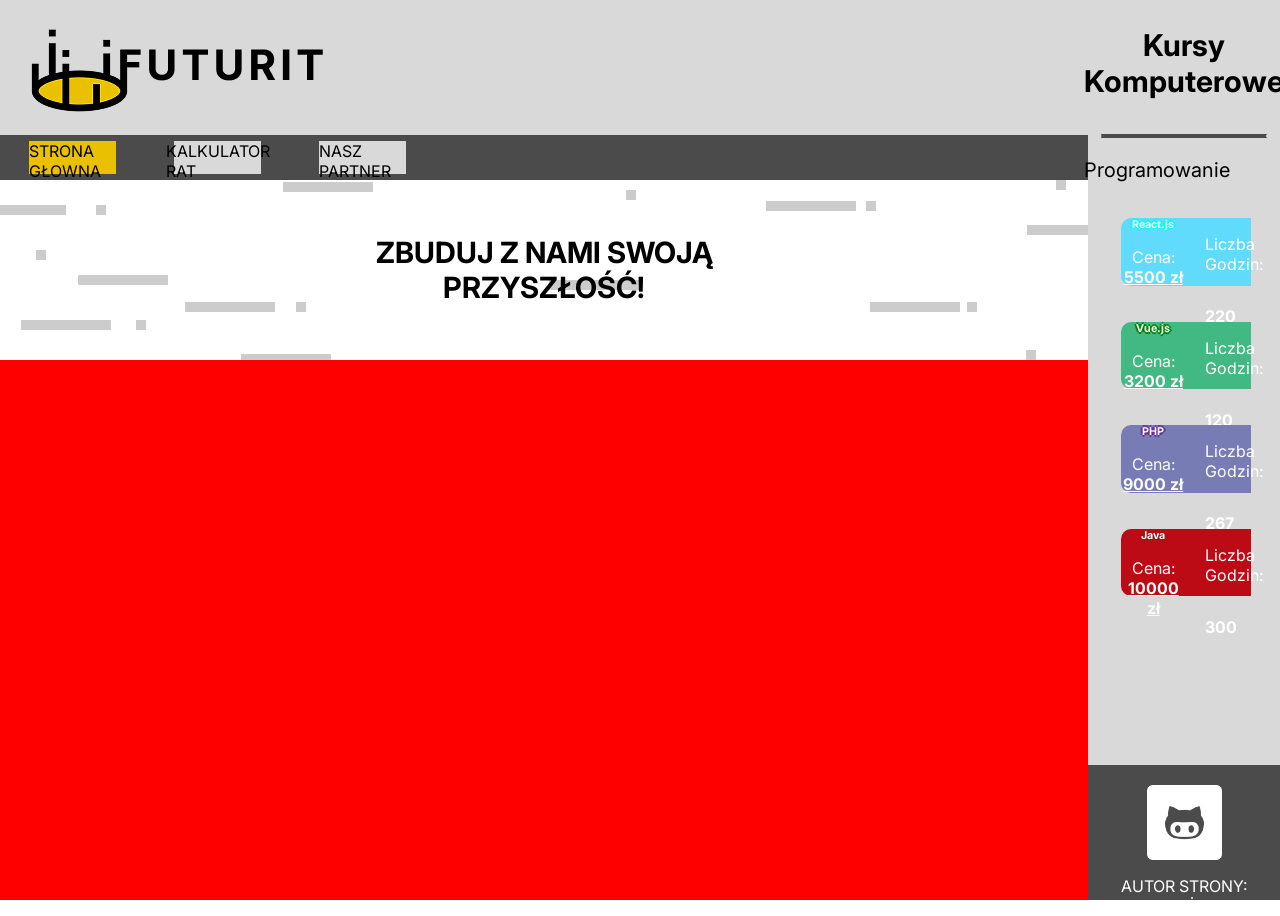
<file: glowna/index.html>
<!DOCTYPE html>
<html lang="en">
<head>
    <meta charset="UTF-8">
    <meta name="viewport" content="width=device-width, initial-scale=1.0">
    <title>Document</title>
    <link rel="stylesheet" href="main.css">
</head>
<body>
    <main class="main">

        <header class="glowa">

            <img src="logo.png" class="logo">

        </header>

        <nav class="navi">

            <section class="doublenavi">

                <section class="przycisk" id="glowna">
                    <a href="glowna">STRONA GŁOWNA</a>
                </section>

                <section class="przycisk" id="kalkulator">
                    <a href="kalkulator">KALKULATOR RAT</a>
                </section>

                <section class="przycisk" id="partner">
                    <a href="partner">NASZ PARTNER</a>
                </section> 

            </section>

        </nav>

        <section class="gorna">

            <section class="tekst">
                <h1>ZBUDUJ Z NAMI SWOJĄ PRZYSZŁOŚĆ!</h1>
            </section>

        </section>

    </main>

    <aside class="aside">

        <section class="pobok">

            <section class="tekstownik">
                <section class="tekstcik">
                    <p><b>Kursy Komputerowe</b></p>
                    
                </section>
            </section>

            <hr class="przedzialka">

            <p class="ptekst">Programowanie</p>

            <section class="kolorowe">
                <article id="niebieski" class="blok">
                    <section class="bloklewo">
                        <h1 id="react">React.js</h1>
                        <p>Cena: <u><b>5500 zł</b></u></p>
                    </section>

                    <section class="blokprawo">
                        <section class="tekstblok">
                            <p>Liczba Godzin:</p>
                            <p><b>220</b></p>
                        </section>
                    </section>
                </article>
    
                <article id="zielony" class="blok">
                    <section class="bloklewo">
                        <h1 id="vue">Vue.js</h1>
                        <p>Cena: <u><b>3200 zł</b></u></p>
                    </section>

                    <section class="blokprawo">
                        <section class="tekstblok">
                            <p>Liczba Godzin:</p>
                            <p><b>120</b></p>
                        </section>
                    </section>
                </article>
    
                <article id="fioletowy" class="blok">
                    <section class="bloklewo">
                        <h1 id="php">PHP</h1>
                        <p>Cena: <u><b>9000 zł</b></u></p>
                    </section>

                    <section class="blokprawo">
                        <section class="tekstblok">
                            <p>Liczba Godzin:</p>
                            <p><b>267</b></p>
                        </section>
                    </section>
                </article>
    
                <article id="czerwony" class="blok">
                        <section class="bloklewo">
                        <h1 id="java">Java</h1>
                        <p>Cena: <u><b>10000 zł</b></u></p>
                    </section>

                    <section class="blokprawo">
                        <section class="tekstblok">
                            <p>Liczba Godzin:</p>
                            <p><b>300</b></p>
                        </section>
                    </section>
                </article>
            </section>

        </section>
        

        <footer class="stopa">

            <img src="github.png" class="github">
            <p class="autor">AUTOR STRONY: Sebastian Żukowski</p>

        </footer>

    </aside>
</body>
</html>
</file>
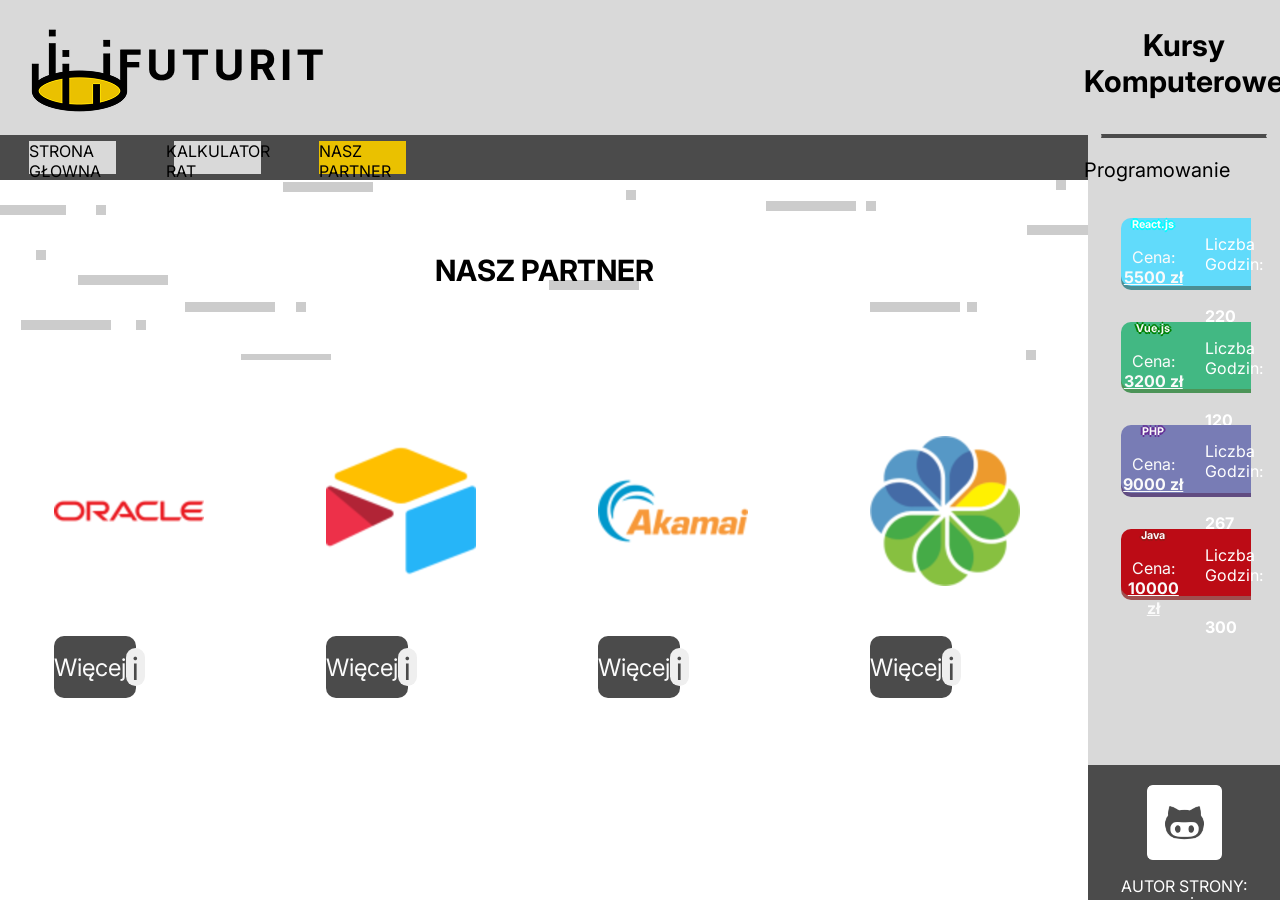
<file: partnerzy/index.html>
<!DOCTYPE html>
<html lang="en">
<head>
    <meta charset="UTF-8">
    <meta name="viewport" content="width=device-width, initial-scale=1.0">
    <title>Document</title>
    <link rel="stylesheet" href="main.css">
</head>
<body>
    <main class="main">

        <header class="glowa">

            <img src="logo.png" class="logo">

        </header>

        <nav class="navi">

            <section class="doublenavi">

                <section class="przycisk" id="glowna">
                    <a href="glowna">STRONA GŁOWNA</a>
                </section>

                <section class="przycisk" id="kalkulator">
                    <a href="kalkulator">KALKULATOR RAT</a>
                </section>

                <section class="przycisk" id="partner">
                    <a href="partner">NASZ PARTNER</a>
                </section> 

            </section>

        </nav>

        <section class="gorna">

            <section class="tekst">
                <h1>NASZ PARTNER</h1>
            </section>

        </section>

        <section class="partnerzydisplay">

            <section class="bloczek">
                <section class="obrazosekcjo">
                    <img src="logo1.png">
                </section>

                <section class="wiecej">

                    <p>Więcej</p>
                    <button class="wieceji"><p>i</p></button>

                </section>
            </section>

            <section class="bloczek">
                <section class="obrazosekcjo">
                    <img src="logo2.png">
                </section>

                <section class="wiecej">

                    <p>Więcej</p>
                    <button class="wieceji"><p>i</p></button>

                </section>
            </section>

            <section class="bloczek">
                <section class="obrazosekcjo">
                    <img src="logo4.png">
                </section>

                <section class="wiecej">

                    <p>Więcej</p>
                    <button class="wieceji"><p>i</p></button>

                </section>
            </section>

            <section class="bloczek">
                <section class="obrazosekcjo">
                    <img src="logo3.png">
                </section>

                <section class="wiecej">

                    <p>Więcej</p>
                    <button class="wieceji"><p>i</p></button>

                </section>
            </section>
            
        </section>

    </main>

    <aside class="aside">

        <section class="pobok">

            <section class="tekstownik">
                <section class="tekstcik">
                    <p><b>Kursy Komputerowe</b></p>
                    
                </section>
            </section>

            <hr class="przedzialka">

            <p class="ptekst">Programowanie</p>

            <section class="kolorowe">
                <article id="niebieski" class="blok">
                    <section class="bloklewo">
                        <h1 id="react">React.js</h1>
                        <p>Cena: <u><b>5500 zł</b></u></p>
                    </section>

                    <section class="blokprawo">
                        <section class="tekstblok">
                            <p>Liczba Godzin:</p>
                            <p><b>220</b></p>
                        </section>
                    </section>
                </article>
    
                <article id="zielony" class="blok">
                    <section class="bloklewo">
                        <h1 id="vue">Vue.js</h1>
                        <p>Cena: <u><b>3200 zł</b></u></p>
                    </section>

                    <section class="blokprawo">
                        <section class="tekstblok">
                            <p>Liczba Godzin:</p>
                            <p><b>120</b></p>
                        </section>
                    </section>
                </article>
    
                <article id="fioletowy" class="blok">
                    <section class="bloklewo">
                        <h1 id="php">PHP</h1>
                        <p>Cena: <u><b>9000 zł</b></u></p>
                    </section>

                    <section class="blokprawo">
                        <section class="tekstblok">
                            <p>Liczba Godzin:</p>
                            <p><b>267</b></p>
                        </section>
                    </section>
                </article>
    
                <article id="czerwony" class="blok">
                        <section class="bloklewo">
                        <h1 id="java">Java</h1>
                        <p>Cena: <u><b>10000 zł</b></u></p>
                    </section>

                    <section class="blokprawo">
                        <section class="tekstblok">
                            <p>Liczba Godzin:</p>
                            <p><b>300</b></p>
                        </section>
                    </section>
                </article>
            </section>

        </section>
        

        <footer class="stopa">

            <img src="github.png" class="github">
            <p class="autor">AUTOR STRONY: Sebastian Żukowski</p>

        </footer>

    </aside>
</body>
</html>
</file>
<file: glowna/main.css>
@import url('https://fonts.googleapis.com/css2?family=Inter:ital,opsz,wght@0,14..32,100..900;1,14..32,100..900&display=swap');

*{
    font-family: "Inter", sans-serif;
}

:root{
    --czarny: #000000;
    --szary: #4B4B4B;
    --zolty: #EAC100;
    --bialy: #FAFAFA;
    --babyblue: #61DBFB;
    --jasnozielony: #42B883;
    --granat: #787CB5;
    --czerwony: #BC0B15;
    --jasnoszary: #D9D9D9;
}

body{
    padding: 0px;
    margin: 0px;
    display: flex;
    width: 100%;
    height: 100%;
    overflow: hidden;
    font-family: "Inter", sans-serif;
}

.glowa{
    display: flex;
    background-color: var(--jasnoszary);
    width: 85vw;
    height: 15vh;
    align-items: center;
}

.navi{
    width: 85vw;
    height: 5vh;
    background-color: var(--szary);
}

.doublenavi{
    display: flex;
    justify-content: center;
    justify-content: space-around;
    align-items: center;
    width: 40%;
    height: 100%;
}

.przycisk{
    width: 20%;
    height: 75%;
    background-color: var(--jasnoszary);
    align-content: center;
}

.przycisk > a{
    display: flex;
    justify-content: center;
    text-decoration: none;
    color: black;
    font-family: "Inter", sans-serif;
}

#glowna{
    background-color: var(--zolty);
}

.main{
    background-color: red;
    width: 85vw;
    height: 100vh;
}

.pobok{
    width: 15vw;
    height: 85vh;
    background-color: var(--jasnoszary);
}

.tekstownik{
    display: flex;
    width: 100%;
    height: 14vh;
    justify-content: center;
    align-items: center;
}

.tekstcik{
    display: flex;
    width: 70%;
    height: 10vh;
    justify-content: center;
    align-items: center;
    text-align: center;
}

.tekstcik > p{
    font-size: 30px;
    padding: 0px;
    margin: 0px;
}

hr{
    display: flex;
    align-self: center;
    border-bottom: 2px solid var(--szary);
    border-top: 2px solid var(--szary);
    width: 85%;
    margin-bottom: 0px;
    padding: 0px;
}

.stopa{
    display: flex;
    text-align: center;
    align-items: center;
    flex-direction: column;
    justify-content: space-between;
    width: 15vw;
    height: 15vh;
    background-color: var(--szary);
}

.aside{
    width: 20vw;
    height: 100vh;
    background-color: orange;
}

.gorna{
    display: flex;
    flex-direction: row;
    width: 100%;
    height: 20vh;
    background-color: white;
    background-image: url(background.png);
    justify-content: center;
    align-items: center;
}

.ptekst{
    display: flex;
    justify-content: flex-end;
    align-self: center;
    font-size: xx-large;
    margin-right: 50px;
    margin-bottom: 0px;
    font-size: 20px;
}

.tekst{
    display: flex;
    width: 50%;
    height: 75%;
    justify-content: center;
    align-items: center;
    text-align: center;
    font-size: 25px;
}

.logo{
    margin-left: 25px;
}

.github{
    margin-top: 20px;
    width: 75px;
    height: 75px;
}

.autor{
    color: white;
    font-style: normal;
}

.kolorowe{
    display: flex;
    flex-direction: column;
    justify-content: space-evenly;
    justify-self: flex-end;
    align-items: flex-end;
    width: 85%;
    height: 50vh;
}

.blok:hover{
    width: 88%;
    transform:translateX(-10px);
    transition: 0.1s;
    position: relative;
    right: -10px;
}

.blok{
    display: flex;
    border-top-left-radius: 10px;
    border-bottom-left-radius: 10px;
    width: 80%;
    height: 15%;
}

.blok > p{
    color: var(--bialy);
    text-decoration: 1px solid var(--bialy);
}

#niebieski{
    background-color: var(--babyblue);
}

.blokprawo{
    display: flex;
    flex-direction: column;
    text-align: center;
    width: 50%;
    height: 100%;
    color: white;
    align-items: center;
}

.bloklewo{
    display: flex;
    flex-direction: column;
    justify-content: space-around;
    text-align: center;
    justify-items: center;
    width: 50%;
    height: 100%;
    color: var(--bialy);
}

.tekstblok{
    display: flex;
    flex-direction: column;
    width: 40%;
    height: 100%;
    justify-self: center;
    justify-content: space-around;
}


#react{
    display: flex;
    justify-content: center;
    margin: 0px;
    padding: 0px;
    text-shadow: -2px 0px aqua, 0px 2px aqua, 2px 0px aqua, 0px -2px aqua;
}

#vue{
    display: flex;
    justify-content: center;
    margin: 0px;
    padding: 0px;
    text-shadow: -2px 0px green, 0px 2px green, 2px 0px green, 0px -2px green;
}

#php{
    display: flex;
    justify-content: center;
    margin: 0px;
    padding: 0px;
    text-shadow: -2px 0px rgb(101, 48, 151), 0px 2px rgb(101, 48, 151), 2px 0px rgb(101, 48, 151), 0px -2px rgb(101, 48, 151);
}

#java{
    display: flex;
    justify-content: center;
    margin: 0px;
    padding: 0px;
    text-shadow: -2px 0px rgb(156, 22, 22), 0px 2px rgb(156, 22, 22), 2px 0px rgb(156, 22, 22), 0px -2px rgb(156, 22, 22);
}

.niebieskiprawo > p{
    width: 60px;
    height: 60px;
    margin: 0px;
    padding: 0px;
}

.niebieskilewo > p{
    width: auto;
    height: auto;
    margin: 0px;
    padding: 0px;
    font-size: small;
}

#zielony{
    background-color: var(--jasnozielony);
}

#fioletowy{
    background-color: var(--granat);
}

#czerwony{
    background-color: var(--czerwony);
}
</file>
<file: partnerzy/main.css>
@import url('https://fonts.googleapis.com/css2?family=Inter:ital,opsz,wght@0,14..32,100..900;1,14..32,100..900&display=swap');

*{
    font-family: "Inter", sans-serif;
}

:root{
    --czarny: #000000;
    --szary: #4B4B4B;
    --zolty: #EAC100;
    --bialy: #FAFAFA;
    --babyblue: #61DBFB;
    --jasnozielony: #42B883;
    --granat: #787CB5;
    --czerwony: #BC0B15;
    --jasnoszary: #D9D9D9;
}

body{
    padding: 0px;
    margin: 0px;
    display: flex;
    width: 100%;
    height: 100%;
    overflow: hidden;
    font-family: "Inter", sans-serif;
}

.glowa{
    display: flex;
    background-color: var(--jasnoszary);
    width: 85vw;
    height: 15vh;
    align-items: center;
}

.navi{
    width: 85vw;
    height: 5vh;
    background-color: var(--szary);
}

.doublenavi{
    display: flex;
    justify-content: center;
    justify-content: space-around;
    align-items: center;
    width: 40%;
    height: 100%;
}

.przycisk{
    width: 20%;
    height: 75%;
    background-color: var(--jasnoszary);
    align-content: center;
}

.przycisk > a{
    display: flex;
    justify-content: center;
    text-decoration: none;
    color: black;
    font-family: "Inter", sans-serif;
}

#partner{
    background-color: var(--zolty);
}

.main{
    width: 85vw;
    height: 100vh;
}

.pobok{
    width: 15vw;
    height: 85vh;
    background-color: var(--jasnoszary);
}

.tekstownik{
    display: flex;
    width: 100%;
    height: 14vh;
    justify-content: center;
    align-items: center;
}

.tekstcik{
    display: flex;
    width: 70%;
    height: 10vh;
    justify-content: center;
    align-items: center;
    text-align: center;
}

.tekstcik > p{
    font-size: 30px;
    padding: 0px;
    margin: 0px;
}

hr{
    display: flex;
    align-self: center;
    border-bottom: 2px solid var(--szary);
    border-top: 2px solid var(--szary);
    width: 85%;
    margin-bottom: 0px;
    padding: 0px;
}

.stopa{
    display: flex;
    text-align: center;
    align-items: center;
    flex-direction: column;
    justify-content: space-between;
    width: 15vw;
    height: 15vh;
    background-color: var(--szary);
}

.aside{
    width: 20vw;
    height: 100vh;
    background-color: orange;
}

.gorna{
    display: flex;
    flex-direction: row;
    width: 100%;
    height: 20vh;
    background-color: white;
    background-image: url(background.png);
    justify-content: center;
    align-items: center;
}

.ptekst{
    display: flex;
    justify-content: flex-end;
    align-self: center;
    font-size: xx-large;
    margin-right: 50px;
    margin-bottom: 0px;
    font-size: 20px;
}

.tekst{
    display: flex;
    width: 50%;
    height: 75%;
    justify-content: center;
    align-items: center;
    text-align: center;
    font-size: 25px;
}

.logo{
    margin-left: 25px;
}

.github{
    margin-top: 20px;
    width: 75px;
    height: 75px;
}

.autor{
    color: white;
    font-style: normal;
}

.kolorowe{
    display: flex;
    flex-direction: column;
    justify-content: space-evenly;
    justify-self: flex-end;
    align-items: flex-end;
    width: 85%;
    height: 50vh;
}

.blok:hover{
    width: 88%;
    transform:translateX(-10px);
    transition: 0.1s;
    position: relative;
    right: -10px;
}

.blok{
    display: flex;
    border-top-left-radius: 10px;
    border-bottom-left-radius: 10px;
    width: 80%;
    height: 15%;
}

.blok > p{
    color: var(--bialy);
    text-decoration: 1px solid var(--bialy);
}

#niebieski{
    background-color: var(--babyblue);
    box-shadow: 0px 4px 0px rgb(3, 103, 112, 0.651);
}

.blokprawo{
    display: flex;
    flex-direction: column;
    text-align: center;
    width: 50%;
    height: 100%;
    color: white;
    align-items: center;
}

.bloklewo{
    display: flex;
    flex-direction: column;
    justify-content: space-around;
    text-align: center;
    justify-items: center;
    width: 50%;
    height: 100%;
    color: var(--bialy);
}

.tekstblok{
    display: flex;
    flex-direction: column;
    width: 40%;
    height: 100%;
    justify-self: center;
    justify-content: space-around;
}


#react{
    display: flex;
    justify-content: center;
    margin: 0px;
    padding: 0px;
    text-shadow: -2px 0px aqua, 0px 2px aqua, 2px 0px aqua, 0px -2px aqua;
}

#vue{
    display: flex;
    justify-content: center;
    margin: 0px;
    padding: 0px;
    text-shadow: -2px 0px green, 0px 2px green, 2px 0px green, 0px -2px green;
}

#php{
    display: flex;
    justify-content: center;
    margin: 0px;
    padding: 0px;
    text-shadow: -2px 0px rgb(101, 48, 151), 0px 2px rgb(101, 48, 151), 2px 0px rgb(101, 48, 151), 0px -2px rgb(101, 48, 151);
}

#java{
    display: flex;
    justify-content: center;
    margin: 0px;
    padding: 0px;
    text-shadow: -2px 0px rgb(156, 22, 22), 0px 2px rgb(156, 22, 22), 2px 0px rgb(156, 22, 22), 0px -2px rgb(156, 22, 22);
}

.niebieskiprawo > p{
    width: 60px;
    height: 60px;
    margin: 0px;
    padding: 0px;
}

.niebieskilewo > p{
    width: auto;
    height: auto;
    margin: 0px;
    padding: 0px;
    font-size: small;
}

#zielony{
    background-color: var(--jasnozielony);
    box-shadow: 0px 4px 0px rgba(3, 112, 21, 0.651); 
}

#fioletowy{
    background-color: var(--granat);
    box-shadow: 0px 4px 0px rgba(34, 3, 83, 0.651);
}

#czerwony{
    background-color: var(--czerwony);
    box-shadow: 0px 4px 0px rgba(129, 7, 7, 0.651);
}

.partnerzydisplay{
    display: flex;
    align-items: center;
    flex-direction: row;
    justify-content: space-around;
    width: 100%;
    height: 40%;
}

.wiecej{
    display: flex;
    flex-direction: row;
    justify-content: center;
    text-align: center;
    align-items: center;
    color: var(--bialy);
    font-size: 25px;
    justify-content: space-around;
    width: 50%;
    height: calc(100% / 10 * 3);
    background-color: var(--szary);
    border-radius: 10px;
}

.bloczek{
    flex-direction: row;
    justify-items: center;
    align-items: center;
    width: 15%;
    height: calc(30% + 100px);
}

.obrazosekcjo{
    display: flex;
    justify-content: center;
    width: 150px;
    height: 150px;
    padding: 0px;
    margin-bottom: 50px;
}

.wiecej > p{
    margin: 0px;
    padding: 0px;
    font-size: x-large;
}

.wieceji{
    border-radius: 10px;
    width: 25%;
    height: 60%;
    border: none;
    font-size: xx-large;
}

.wieceji > p{
    margin: 0px;
    padding: 0px;
    color: var(--szary);
}
</file>
